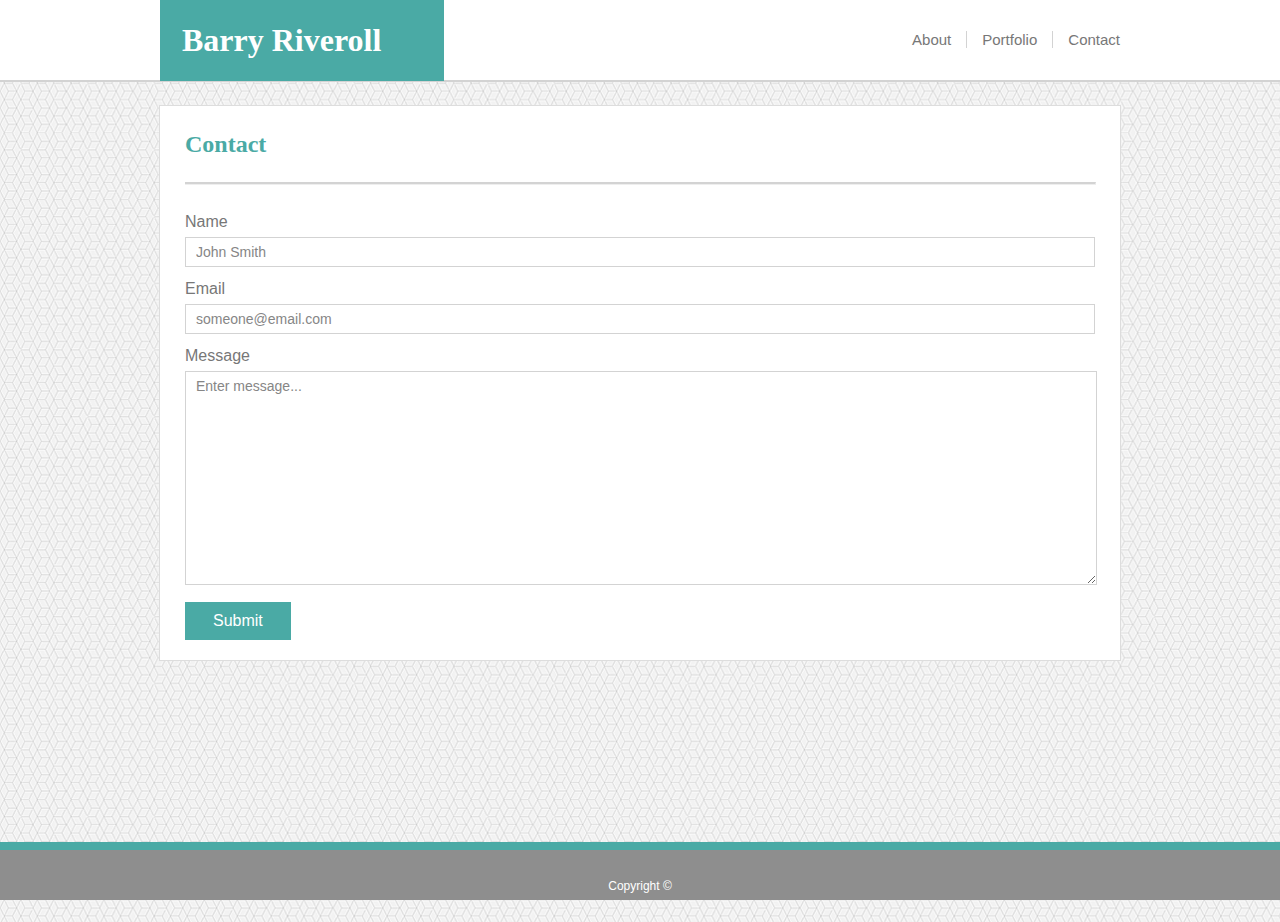
<file: contact.html>
<!DOCTYPE html>
<html lang="en">
    <head>
        <meta charset="UTF-8">
        <meta name="viewport" content="width=device-width, initial-scale=1.0">
        <meta http-equiv="X-UA-Compatible" content="ie=edge">
        <link rel="stylesheet" type="text/css" href="assets/css/style.css">
        <link rel="stylesheet" type="text/css" href="assets/css/contact.css">
        <link rel="shortcut icon" type="image/png" href="assets/images/favicon.png" />
        <title>Barry Riveroll » Contact</title>
    </head>
    <body>
        <header>
            <div class="header-class">
                <h1>Barry Riveroll</h1>
                <nav>
                    <ul id=menu>
                        <li class="menu-bar"><a href="https://barryriveroll.github.io/Responsive-Portfolio/index.html">About</a></li>
                        <li class="menu-bar"><a href="https://barryriveroll.github.io/Responsive-Portfolio/portfolio.html">Portfolio</a></li>
                        <li><a href="https://barryriveroll.github.io/Responsive-Portfolio/contact.html">Contact</a></li>
                    </ul>
                </nav>
            </div>
        </header>
        <section>
            <div class="content">
                <h2>Contact</h2>
                <hr>
                <div class="inputs">
                    Name<br><input class="input-width" type="text" name="inputName" placeholder="John Smith"><br>
                    Email<br><input class="input-width" type="text" name="inputEmail" placeholder="someone@email.com"><br>
                    Message<br><textarea class="input-width message-box" placeholder="Enter message..."></textarea>
                    <br>
                    <button class="button">Submit</button> 
                </div>
            </div>
            <div class="push"></div>
        </section>
        <footer>Copyright ©</footer>
    </body>
</html>
</file>
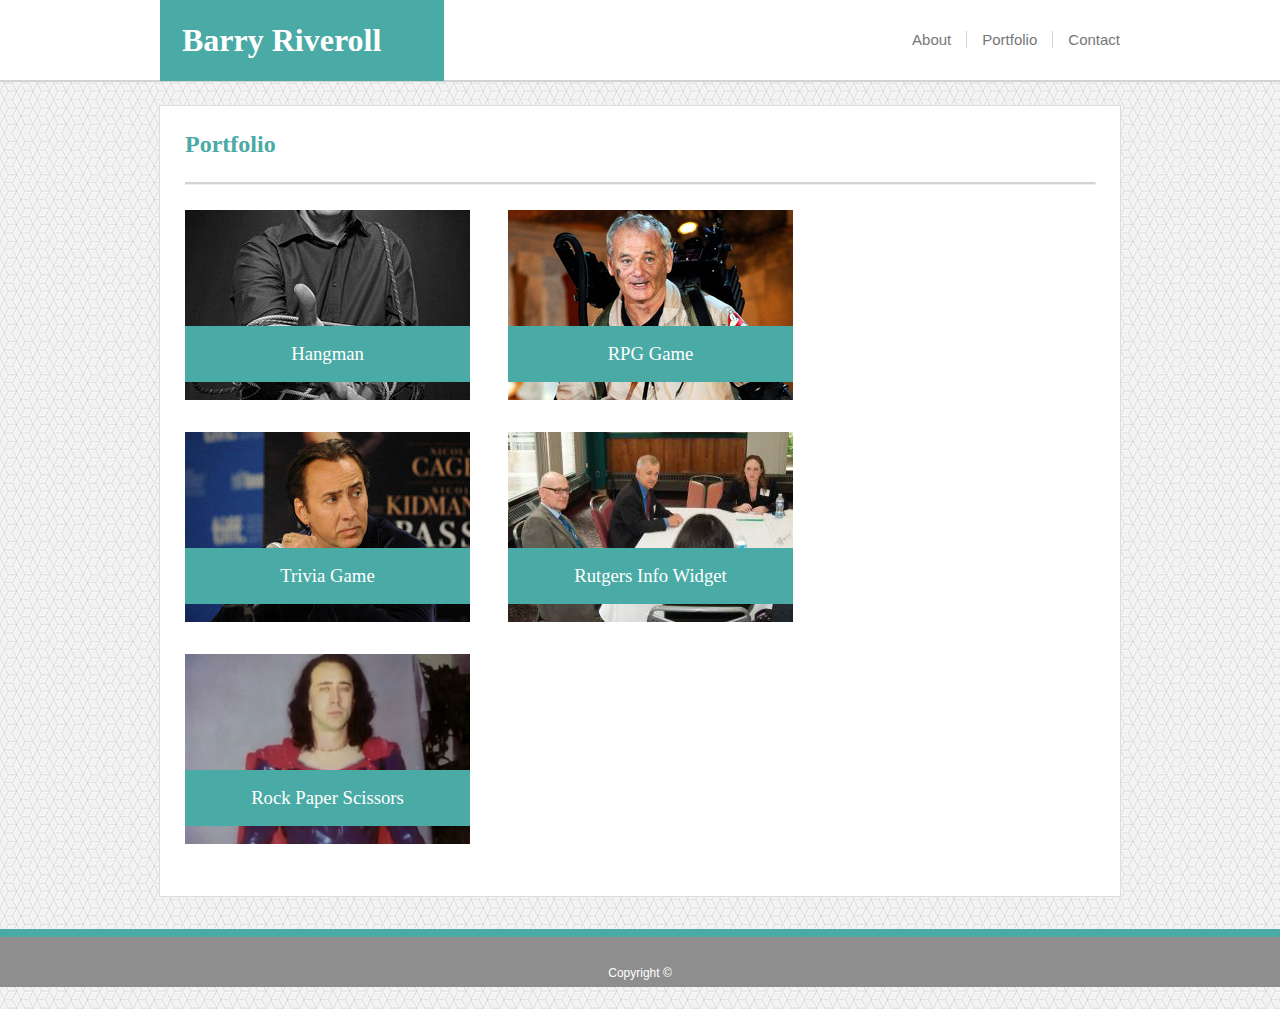
<file: portfolio.html>
<!DOCTYPE html>
<html lang="en">
    <head>
        <meta charset="UTF-8">
        <meta name="viewport" content="width=device-width, initial-scale=1.0">
        <meta http-equiv="X-UA-Compatible" content="ie=edge">
        <link rel="stylesheet" type="text/css" href="assets/css/style.css">
        <link rel="stylesheet" type="text/css" href="assets/css/portfolio.css">
        <link rel="shortcut icon" type="image/png" href="assets/images/favicon.png" />
        <title>Barry Riveroll » Portfolio</title>
    </head>
    <body>
        <header>
            <div class="header-class">
                <h1>Barry Riveroll</h1>
                <nav>
                    <ul id=menu>
                        <li class="menu-bar"><a href="https://barryriveroll.github.io/Responsive-Portfolio/index.html">About</a></li>
                        <li class="menu-bar"><a href="https://barryriveroll.github.io/Responsive-Portfolio/portfolio.html">Portfolio</a></li>
                        <li><a href="https://barryriveroll.github.io/Responsive-Portfolio/contact.html">Contact</a></li>
                    </ul>
                </nav>
            </div>
        </header>
        <section>
            <div class="content clearfix">
                <h2>Portfolio</h2>
                <hr>
                <div class="portfolio-item">
                    <a href=""><img class="portfolio-images" src="assets/images/portfolio1.jpg">
                    <div class="portfolio-name">
                        <h3>Hangman</h3>
                    </div></a>
                </div>
                <div class="portfolio-item">
                    <a href=""><img class="portfolio-images" src="assets/images/portfolio2.jpg">
                    <div class="portfolio-name">
                        <h3>RPG Game</h3>
                    </div></a>
                </div>
                <br>
                <div class="portfolio-item">
                    <a href=""><img class="portfolio-images" src="assets/images/portfolio3.jpg">
                    <div class="portfolio-name">
                        <h3>Trivia Game</h3>
                    </div></a>
                </div>
                <div class="portfolio-item">
                    <a href=""><img class="portfolio-images" src="assets/images/portfolio4.jpg">
                    <div class="portfolio-name">
                        <h3>Rutgers Info Widget</h3>
                    </div></a>
                </div>
                <br>
                <div class="portfolio-item">
                    <a href=""><img class="portfolio-images" src="assets/images/portfolio5.jpg">
                    <div class="portfolio-name">
                        <h3>Rock Paper Scissors</h3>
                    </div></a>
                </div>
            </div>
            <div class="push"></div>
        </section>
        <footer>Copyright ©</footer>
    </body>
</html>
</file>
<file: assets/css/style.css>
html, body {
    height: calc(100% - 60px);
    margin: 0;
}

section {
    min-height: 100%;
    margin: 0 auto 5px;
}

footer,
.push {
    height: 50px;
}

body {
    background-color: rgb(219, 219, 219);
    background-image: url("../images/qbkls.png");
    margin: 0;
}

h2 {
    color: #4aaaa5;
    font-family: Georgia, 'Times New Roman', Times, serif;
    padding: 0 25px;
}

hr {
    border-top: 2px solid lightgrey;
    width: calc(100% - 50px);
    margin-bottom: 25px;
    border-left: 0px;
}

header {
    position: fixed;
    top: 0;
    background-color: #ffffff;
    width: 100%;
    height: 80px;
    border-bottom: 2px solid lightgrey;
}

.header-class {
    margin:auto;
    position: relative;
    width: 960px;
    height: 80px;
}

h1 {
    float: left;
    left: 0;
    top: 0;
    margin: 0;
    width: 240px;
    background-color: #4aaaa5;
    padding: 22px;
    color: white;
    font-family: Georgia, 'Times New Roman', Times, serif;
}

#menu {
    position: absolute;
    right: 0;
    top: 20%;
    list-style-type: none;
    font-family: 'Arial', 'Helvetica Neue', Helvetica, sans-serif;
    font-size: 15px;
}

li {
    float:left;
    padding-left: 15px;
}

.menu-bar {
    border-right: 1px solid lightgrey;
    padding-right: 15px;
}

a {
    text-decoration: none;
    color:  #777777;
}

a:hover {
    text-decoration: underline;
}

.content {
    background-color: #ffffff;
    font-family: 'Arial', 'Helvetica Neue', Helvetica, sans-serif;
    line-height: 1.5;
    border: 1px solid #dddddd;
    width: 960px;
    margin: 105px auto 25px auto;
    color:  #777777;
    padding-bottom: 20px;
}

footer {
    font-family: 'Arial', 'Helvetica Neue', Helvetica, sans-serif;
    font-size: 12px;
    text-align: center;
    background-color: #8e8e8e;
    width: 100%;
    height: 50px;
    margin-top: -48px;
    line-height: 6;
    border-top: 8px solid #4aaaa5;
    color: white;
}

.clearfix::after {
    content: "";
    display: block;
    clear: both;
}

@media only screen and (max-width: 980px) {
    .content {
        width: 800px;
    }

    .header-class {
        width: 800px;
    }
}

@media only screen and (max-width: 768px) {
    .content {
        width: 700px;
    }

    .header-class {
        width: 700px;
    }

    .image-me {
        width: 50%;
        height: auto;
    }
}
@media only screen and (max-width: 640px) {
    .content {
        width: 95%;
        margin: 15px auto 25px auto;
        font-size: 18px;
    }

    footer {
        margin-top: -52px;
    }

    h2 {
        font-size: 30px;
    }

    h1 {
        width: 100%;
        text-align: center;
        padding-left: 0;
        padding-right: 0;
        float: none;
    }

    .header-class {
        width: 100%;
    }

    header {
        position: static;
        padding-bottom: 60px;
    }

    #menu {
        position: static;
        padding: 20px 0;
        margin: 0 auto;
        width: 260px;
        font-size: 17px;
    }

    li {
        padding-right: 15px;
    }

    .menu-bar {
        padding-right: 15;
    }

    html, body {
        height: calc(100% - 84px);
    }

    nav {
        width: 100%;
        height: 60px;
        background-color: white;
        
    }
}
</file>
<file: assets/css/contact.css>
.inputs {
    padding: 0 25px;
}
  
.input-width {
    width: calc(100% - 12px);
    margin: 3px 0 10px 0;
    padding: 6px 0px 6px 10px;
    font-family: 'Arial', 'Helvetica Neue', Helvetica, sans-serif;
    font-size: 14px;
    border: 1px solid lightgray;
}

.input-width::placeholder {
    color: rgb(134, 134, 134);
}

.button {
    background: #4aaaa5;
    border: none;
    color: white;
    padding: 10px 28px;
    text-align: center;
    font-size: 16px;
    cursor: pointer;
}

.button:hover {
    background: #8dd8d4;
}

.button:active {
    background: #29706d;
}

.message-box {
    resize: vertical;
    height: 200px;
    width: calc(100% - 10px);
}

@media only screen and (max-width: 640px) {
    .input-width {
        /* width: 95%; */
    }
}
</file>
<file: assets/css/portfolio.css>
.portfolio-item {
    position: relative;
    float: left;
    width: 285px;
    padding: 0 13px 25px 25px;
}

h3 {
    margin: 0 auto;
    color: white;
    font-family: Georgia, 'Times New Roman', Times, serif;
    font-weight: normal;
    text-align: center;
}

.portfolio-name {
    position: absolute;
    width: calc(100% - 38px);
    background: #4aaaa5;
    bottom: 50px;
    padding: 14px 0;
}


@media only screen and (max-width: 640px) {
    

    .portfolio-item {
        width: calc(100% - 50px);
    }

    .portfolio-images {
        width: 100%;
        height: auto;
    }

    h3 {
        font-size: calc(0.045 * 100vw);
    }

    .portfolio-name {
        bottom: 16%;
        padding: 14px 0;
    }
}
</file>
